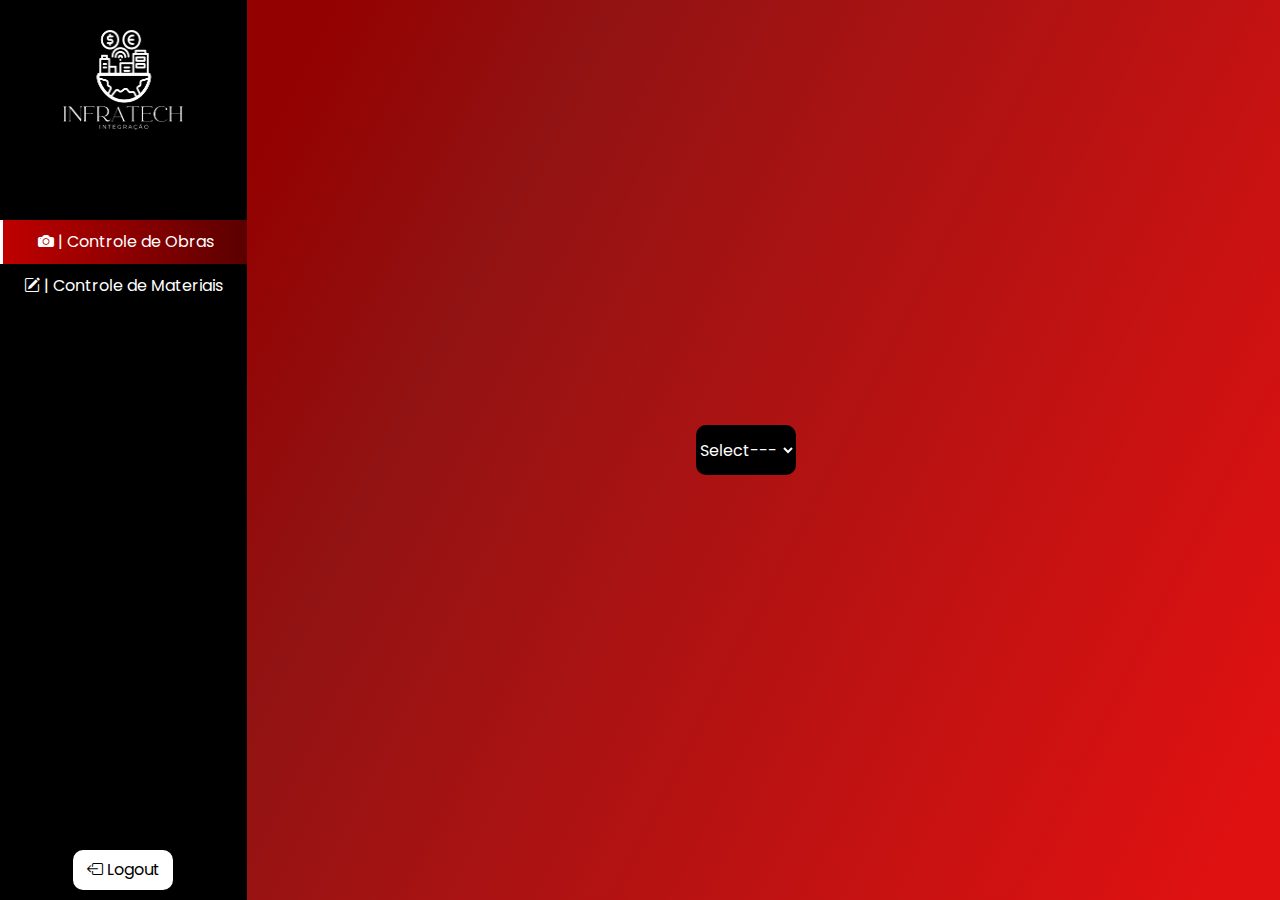
<file: controledeobras.html>
<!DOCTYPE html>
<html lang="pt-br">
<head>
    <meta charset="UTF-8">
    <meta name="viewport" content="width=device-width, initial-scale=1.0">
    <!-- font link start -->
    <link rel="preconnect" href="https://fonts.googleapis.com">
    <link rel="preconnect" href="https://fonts.gstatic.com" crossorigin>
    <link href="https://fonts.googleapis.com/css2?family=Poppins:ital,wght@0,100;0,200;0,300;0,400;0,500;0,600;0,700;0,800;0,900;1,100;1,200;1,300;1,400;1,500;1,600;1,700;1,800;1,900&display=swap" rel="stylesheet">
    <!-- font link end -->
    
    <!-- links bootstrap -->
    <link href="https://cdn.lineicons.com/4.0/lineicons.css"
            rel="stylesheet" />
    <link href="https://cdn.jsdelivr.net/npm/bootstrap@5.3.3/dist/css/bootstrap.min.css" rel="stylesheet" integrity="sha384-QWTKZyjpPEjISv5WaRU9OFeRpok6YctnYmDr5pNlyT2bRjXh0JMhjY6hW+ALEwIH" crossorigin="anonymous">
    
    <link rel="stylesheet" href="https://cdn.jsdelivr.net/npm/bootstrap-icons@1.11.3/font/bootstrap-icons.min.css">

      
    <!-- links bootstrap end -->        
    
    
    

    


    <!-- Links -->
    <link rel="stylesheet" href="/static/css/controledeobras.css">
    <link rel="shortcut icon" href="/images/INFRATECH.png" type="image/x-icon">
    


    
    <title>Infratech Integração</title>
</head>
<body>
    <div class="corpo"><!-- corpo start -->
      <aside id="sidebar">
        <div class="d-flex">
          <div class="sidebar-logo">
            <img src="/images/INFRATECH.png" alt="">
          </div>
        </div>

        <div class="menu">
            <div class="sidebar-nav" >
              <li class="sidebar-item" id="btnobras">                      
                  <button type='submit' onclick="controleO()"><i class="bi bi-camera-fill"></i> | Controle de Obras</button>
              </li>
              <li class="sidebar-item" id="btnmateriais">
                  <button type='submit' onclick="controleM()"><i class="bi bi-pencil-square"></i> | Controle de Materiais</button>
              </li>
              
              
            </div>
        </div>
        <div class="sidebar-footer">
           <button id="logout" onclick="logout()"><i id="logout" class="bi bi-box-arrow-left"></i> Logout</button> 
          
        </div>

      </aside> <!--Navbar end-->
      <div class="container"> 
        <div class="select"><select id="imageSelect">
        <option value=""" disabled selected>Select---</option>
        <option value="0">Câmera 1</option>
        <option value="1">Câmera 2</option>
        <option value="2">Câmera 3</option>
        </select>
        </div>
        <div class="content">
          <div id="imageContainer">
            <img src="/images/imagem1.jpg" alt="Imagem 1" class="imagem">
            <img src="/images/imagem2.jpg" alt="Imagem 2" class="imagem">
            <img src="/images/imagem3.jpg" alt="Imagem 3" class="imagem">
          </div>
          
          <script src="/static/js/controlobras.js"></script>
        </div>
          
      </div>



    </div> <!--corpo end-->
   
    <script src="/static/js/portal.js"></script>


</body>
</html>
</file>
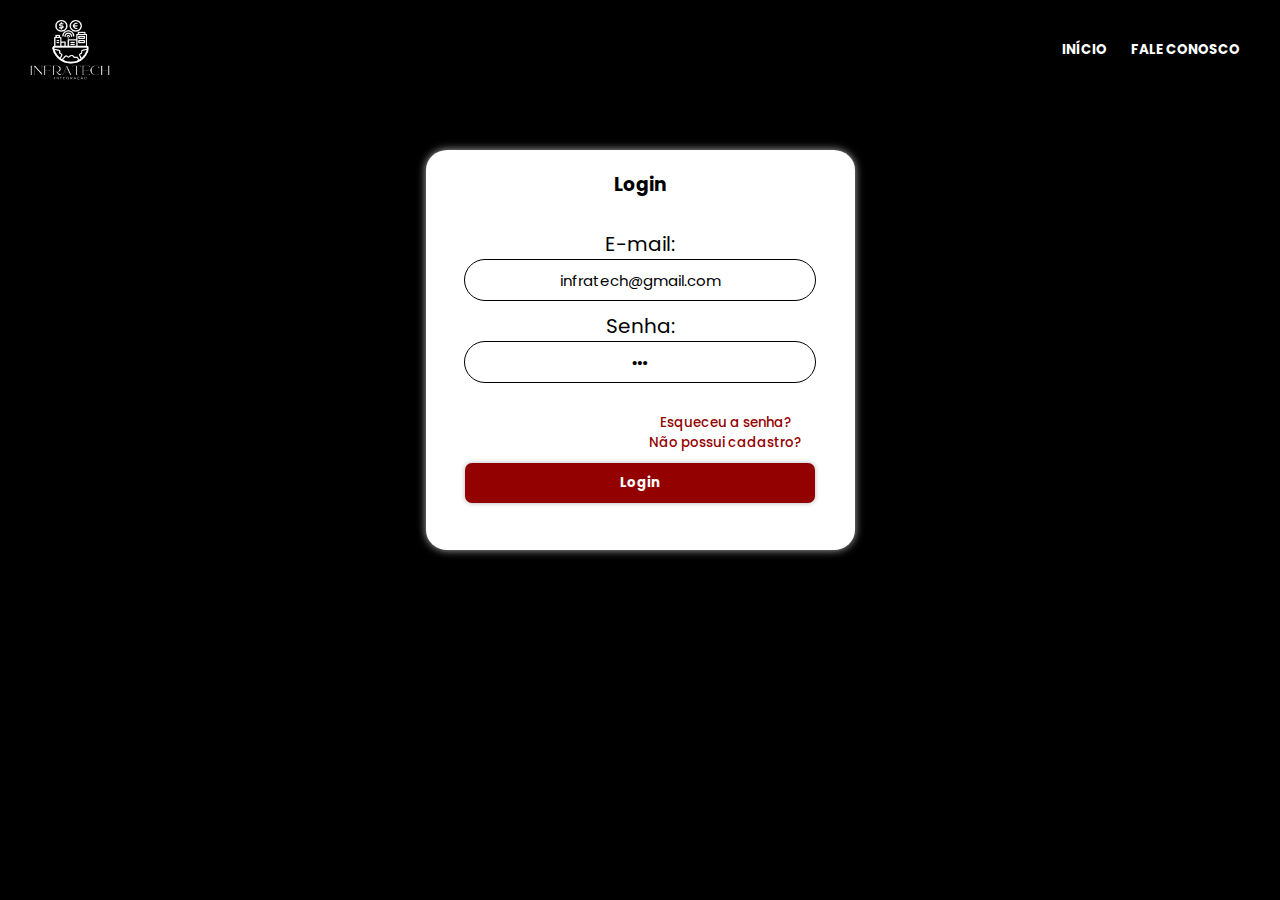
<file: login.html>
<!DOCTYPE html>
<html lang="pt-br">
<head>
  <meta charset="UTF-8">
  <meta name="viewport" content="width=device-width, initial-scale=1.0">
  <!-- font start -->
  <link rel="preconnect" href="https://fonts.googleapis.com">
<link rel="preconnect" href="https://fonts.gstatic.com" crossorigin>
<link href="https://fonts.googleapis.com/css2?family=Poppins:ital,wght@0,100;0,200;0,300;0,400;0,500;0,600;0,700;0,800;0,900;1,100;1,200;1,300;1,400;1,500;1,600;1,700;1,800;1,900&display=swap" rel="stylesheet">
  <!-- font end -->
  <link rel="stylesheet" href="/static/css/login.css">
  <link rel="shortcut icon" href="/images/INFRATECH.png" type="image/x-icon">
  <title>Login</title>
</head>
<body>
  <div id="tituloId">
    <img id="titulo" src="/images/INFRATECH.png" alt="">
    <div class="buttons">
      <button id="button" type="submit" onclick="voltarParaIndex()">INÍCIO</button>
      <button id="button" type="submit" >FALE CONOSCO</button>
      
    </div>
  </div>

  
  <div class="login">
    <div class="container">
      <div class="login_text">
        <h3>Login</h3>
      </div>
      
      
      <div id="form">
        <form id="formLogin">
          <div class="input-wrapper">
            <label for="login" id="textoUm">E-mail: </label>
            <input type="text" id="login" name="login"  value="infratech@gmail.com" placeholder="Insira seu e-mail" required/>
          </div> <!-- Login -->

          <div class="input-wrapper">
            <label for="senha" id="textoDois">Senha: </label>
            <input type="password" id="senha" name="password" value="123" placeholder="Insira sua senha" required /> 
          </div> <!-- Senha  -->

          <div class="senha_certa">
            <p>Senha errada. Por favor, tente novamente</p>
          </div> 

          <div class="extrabuttons">

            <button type="submit" onclick="telaRedef()">Esqueceu a senha?</button>
            <button type="submit">Não possui cadastro?</button> 

          </div>

          <div class="submit">
            <button type="submit" id="buttonEnvio" onclick="portal()">Login</button>
          </div> <!-- Login Submit -->
          
        </form>
      </div>
      

    </div>
  </div>
  
  
<script src="/static/js/login.js"></script>

<script>
  
</script>

</body>
</html>
</file>
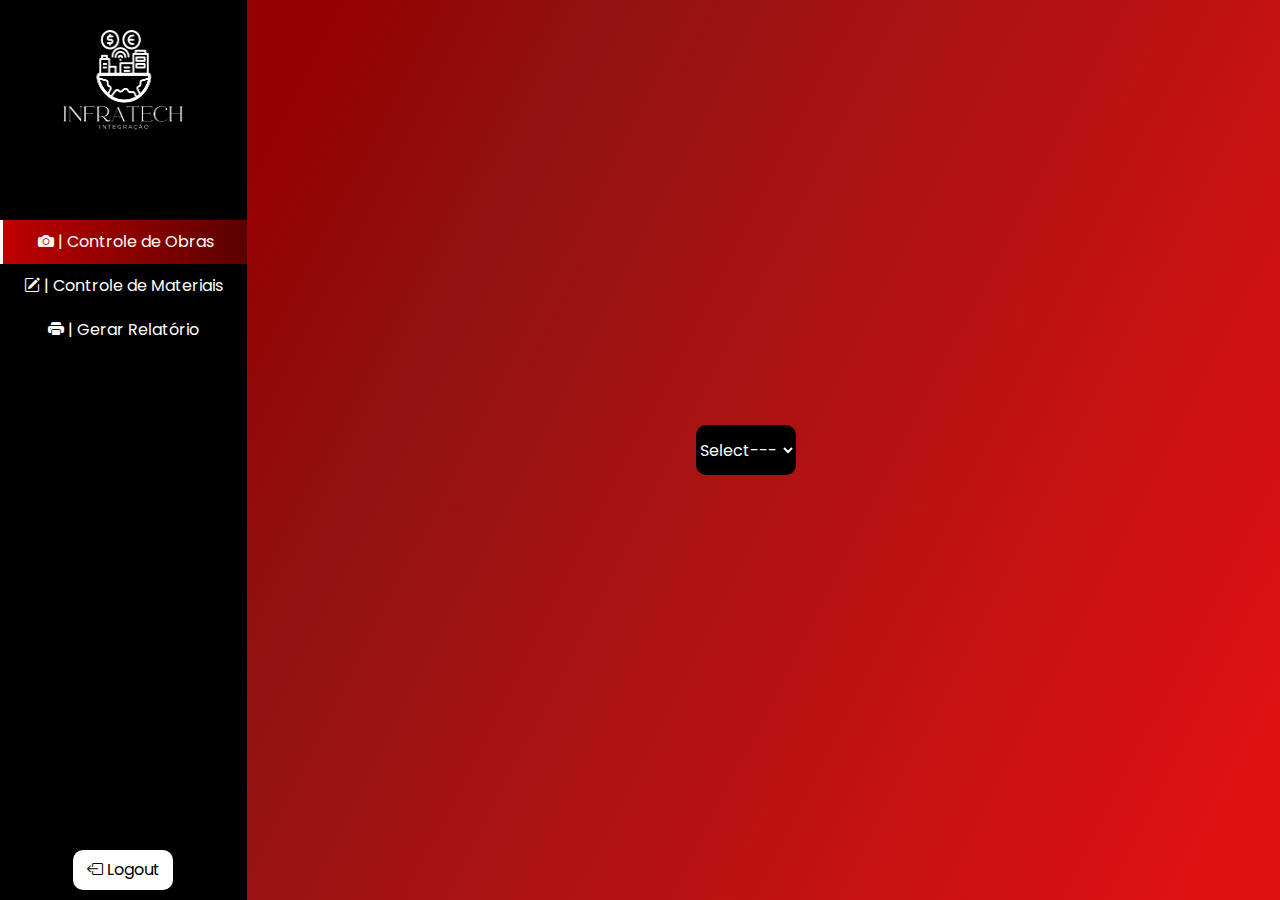
<file: templates/controledeobras.html>
<!DOCTYPE html>
<html lang="pt-br">
<head>
    <meta charset="UTF-8">
    <meta name="viewport" content="width=device-width, initial-scale=1.0">
    <!-- font link start -->
    <link rel="preconnect" href="https://fonts.googleapis.com">
    <link rel="preconnect" href="https://fonts.gstatic.com" crossorigin>
    <link href="https://fonts.googleapis.com/css2?family=Poppins:ital,wght@0,100;0,200;0,300;0,400;0,500;0,600;0,700;0,800;0,900;1,100;1,200;1,300;1,400;1,500;1,600;1,700;1,800;1,900&display=swap" rel="stylesheet">
    <!-- font link end -->
    
    <!-- links bootstrap -->
    <link href="https://cdn.lineicons.com/4.0/lineicons.css"
            rel="stylesheet" />
    <link href="https://cdn.jsdelivr.net/npm/bootstrap@5.3.3/dist/css/bootstrap.min.css" rel="stylesheet" integrity="sha384-QWTKZyjpPEjISv5WaRU9OFeRpok6YctnYmDr5pNlyT2bRjXh0JMhjY6hW+ALEwIH" crossorigin="anonymous">
    
    <link rel="stylesheet" href="https://cdn.jsdelivr.net/npm/bootstrap-icons@1.11.3/font/bootstrap-icons.min.css">

      
    <!-- links bootstrap end -->        
    
    
    

    


    <!-- Links -->
    <link rel="stylesheet" href="/static/css/controledeobras.css">
    <link rel="shortcut icon" href="/images/INFRATECH.png" type="image/x-icon">
    


    
    <title>Infratech Integração</title>
</head>
<body>
    <div class="corpo"><!-- corpo start -->
      <aside id="sidebar">
        <div class="d-flex">
          <div class="sidebar-logo">
            <img src="/images/INFRATECH.png" alt="">
          </div>
        </div>

        <div class="menu">
            <div class="sidebar-nav" >
              <li class="sidebar-item" id="btnobras">                      
                  <button type='submit' onclick="controleO()"><i class="bi bi-camera-fill"></i> | Controle de Obras</button>
              </li>
              <li class="sidebar-item" id="btnmateriais">
                  <button type='submit' onclick="controleM()"><i class="bi bi-pencil-square"></i> | Controle de Materiais</button>
              </li>
              <li class="sidebar-item" id="btnrelatorio">
                
                  <button type='submit' onclick="gerarelat()"><i class="bi bi-printer-fill"></i> | Gerar Relatório</button>
                
              </li>
          
              
            </div>
        </div>
        <div class="sidebar-footer">
           <button id="logout" onclick="logout()"><i id="logout" class="bi bi-box-arrow-left"></i> Logout</button> 
          
        </div>

      </aside> <!--Navbar end-->
      <div class="container"> 
        <div class="select"><select id="imageSelect">
        <option value=""" disabled selected>Select---</option>
        <option value="0">Câmera 1</option>
        <option value="1">Câmera 2</option>
        <option value="2">Câmera 3</option>
        </select>
        </div>
        <div class="content">
          <div id="imageContainer">
            <img src="/images/imagem1.jpg" alt="Imagem 1" class="imagem">
            <img src="/images/imagem2.jpg" alt="Imagem 2" class="imagem">
            <img src="/images/imagem3.jpg" alt="Imagem 3" class="imagem">
          </div>
          
          <script src="/static/js/controlobras"></script>
        </div>
          
      </div>



    </div> <!--corpo end-->
   
    <script src="/static/js/portal.js"></script>


</body>
</html>
</file>
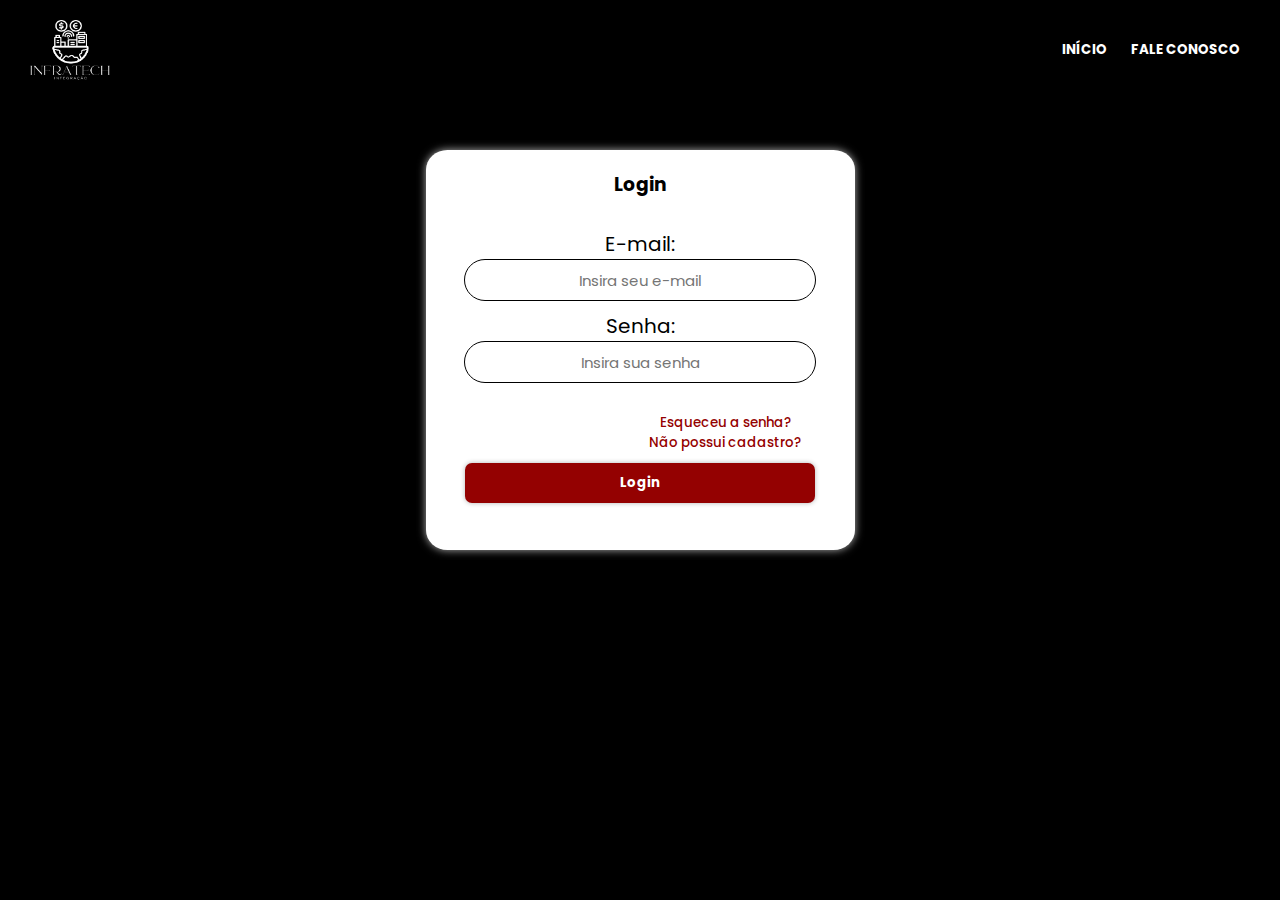
<file: templates/login.html>
<!DOCTYPE html>
<html lang="pt-br">
<head>
  <meta charset="UTF-8">
  <meta name="viewport" content="width=device-width, initial-scale=1.0">
  <!-- font start -->
  <link rel="preconnect" href="https://fonts.googleapis.com">
<link rel="preconnect" href="https://fonts.gstatic.com" crossorigin>
<link href="https://fonts.googleapis.com/css2?family=Poppins:ital,wght@0,100;0,200;0,300;0,400;0,500;0,600;0,700;0,800;0,900;1,100;1,200;1,300;1,400;1,500;1,600;1,700;1,800;1,900&display=swap" rel="stylesheet">
  <!-- font end -->
  <link rel="stylesheet" href="/static/css/login.css">
  <link rel="shortcut icon" href="/images/INFRATECH.png" type="image/x-icon">
  <title>Login</title>
</head>
<body>
  <div id="tituloId">
    <img id="titulo" src="/images/INFRATECH.png" alt="">
    <div class="buttons">
      <button id="button" type="submit" onclick="voltarParaIndex()">INÍCIO</button>
      <button id="button" type="submit" >FALE CONOSCO</button>
      
    </div>
  </div>

  
  <div class="login">
    <div class="container">
      <div class="login_text">
        <h3>Login</h3>
      </div>
      
      
      <div id="form">
        <form action="/login" method="POST">
          <div class="input-wrapper">
            <label for="login" id="textoUm">E-mail: </label>
            <input type="text" id="login" name="login" placeholder="Insira seu e-mail" required/>
          </div> <!-- Login -->

          <div class="input-wrapper">
            <label for="senha" id="textoDois">Senha: </label>
            <input type="password" name="senha" id="senha" placeholder="Insira sua senha" required/>
          </div> <!-- Senha  -->

          <div class="senha_certa">
            <p>Senha errada. Por favor, tente novamente</p>
          </div> 

          <div class="extrabuttons">

            <button type="submit" onclick="telaRedef()">Esqueceu a senha?</button>
            <button type="submit">Não possui cadastro?</button> 

          </div>

          <div class="submit">
            <button type="submit" id="buttonEnvio" onclick="portal()">Login</button>
          </div> <!-- Login Submit -->
          
        </form>
      </div>
      

    </div>
  </div>
  
  
<script src="/static/js/login.js"></script>
</body>
</html>
</file>
<file: static/css/controledeobras.css>
* {
    margin: 0;
    padding: 0;
    font-family: 'Poppins';
    
}

.corpo {
    display: flex;
}

/* sidebar */


#sidebar {
    width: 260px;
    min-width: 70px;
    height: 100vh;
    transition: all .25s ease-in-out;
    display: flex;
    flex-direction: column;
    background-color: #000;
    align-items: center;
    gap: 10%;
}

#sidebar div.menu i {
    color: #fff;
    
}

.sidebar-logo img {
    width: 120px;
    height: 100px;
    margin-top: 30px;
}

.menu {
    display: block;
    left: 0;
}

.sidebar-nav {
    list-style: none;
    width: 250px;
    
}

.sidebar-item {
    padding: 10px;
    width: 250px;
    
}

.sidebar-item:hover {
    background: linear-gradient(90deg, #C00000 0%, #5A0000 100%);
    border-left: 5px white solid;

}



.sidebar-item button {
    background: none;
    color: #fff;
    border: none;
    width: 100%;
}

.sidebar-footer {
    position: absolute;
    bottom: 0;
    width: 250px;
    padding: 10px;
    text-align: center;
    
   
}

.sidebar-footer a {
    text-decoration: none;
    color: black;
}

.sidebar-footer a i {
    text-decoration: none;
    color: black;
}


button#logout {
    background: white;
    border: none;
    width: 100px;
    height: 40px;
    border-radius: 10px;
}


#logout {
    color: #000000;
}
.selecionado {
    background: linear-gradient(90deg, #C00000 0%, #5A0000 100%);/* Por exemplo, mude a cor de fundo para azul */
    border-left: 5px white solid;
    
}


/* Corpo pag */

.container {
    color: rgb(255, 255, 255);
    width: 85vw;
    text-align: center;
    justify-content: center;
    gap: 15px 15px;
    display: flex;
    align-items: center;
    background: linear-gradient(117deg, #940101 6.2%, #921313 24.69%, #E01111 95.7%);
    mix-blend-mode: plus-darker;

}


.select {
    position: relative;
    left: -2%;
}

#imageSelect    {
    width: 100px;
    height: 50px;
    border-radius: 10px;
    background-color: #000;
    color: #Fff;
    border: none;
    position: relative;
    left: 10%;
}

.imagem {
    display: none;
    border-radius: 20px;
    width: 900px;
    height: 600px;
  }
</file>
<file: static/css/login.css>
*{
    margin: 0;
    padding: 0;

}

body {
    background-color: #000;
}

/* navbar */

#tituloId { 
    color: rgb(255, 255, 255);
    display: block flex;
    background-color: #000;
    margin-top: 10px;
    font-family: Poppins;
    margin: 20px 30px;
    align-items: center;
}

#titulo {
    width: 80px;
    height: 60px;
}

#tituloid img.logo {
    font-size: 15px; 
    border: 1px solid red;
}

.buttons {
    
    position: absolute;
    right: 30px;
    font-family: Poppins;
}

#button {
    background-color: transparent;
    color: #fff;
    border: none;
    padding: 5px 10px;
    cursor: pointer;
    transition: .2s;
    font-family: Poppins;
    font-weight: bold;
}

#button:hover{
    color: #940101;
}

/* Corpo Login */

.login {
    display: flex;
    justify-content: center;
    height: 500px;
    align-items: center;    
    text-align:  center;
    min-width: 340px;
}

.login_text {
    margin-top: 20px;
}

.container {
    background-color: white;
    max-width: 500px;
    height: 400px;
    box-shadow: 0px 0px 8px  rgba(255, 255, 255, 0.7);
    border-radius: 5%;
    font-family: Poppins;
    text-align: center;
    
    min-width: 120px;
    min-height: 120px;
    transition: all .5s;
}

#form {
    font-size: 20px;
    margin-top: 30px;

}

form div{
    display:flex;
    flex-direction: column;
    align-items: center;
}

form div.input-wrapper{
    margin-top: 10px;
}



input#login {
    border: 1px solid black;
    border-radius: 30px;
    font-size: 15px;
    width: 350px;
    height: 40px;
    text-align: center;
    font-family: Poppins;
}

#login::placeholder {
    font: 15px Poppins;
    text-align: center;
}

input#senha {
    border: 1px solid black;
    border-radius: 30px;
    font-size: 15px;
    width: 350px;
    height: 40px;
    text-align: center;
    
    
}

#senha::placeholder {
    font: 15px Poppins;
    text-align: center;
}

.senha_errada {
    color: red;
    font-size: 15px;
    font-weight: 600;
}

.senha_certa {
    visibility: hidden;
}

.extrabuttons button {
    background-color: transparent;
    color: #940101;
    cursor: pointer;
    border: none;
    font-family: Poppins;
    font-weight: 500;
    line-height: 20px;
    position: relative;
    left: 20%;
    align-items: left;

   
    

}


#buttonEnvio {
    background-color: #940101;
    border: none;
    width: 350px;
    height: 40px;
    border-radius: 7px 7px;
    cursor: pointer;
    box-shadow: 0px 0px 5px rgba(0, 0, 0, 0.3);
    font-family: Poppins;
    font-weight: bold;
    color: white;
    transition: background .3s;
    margin-top: 10px;
}

#buttonEnvio:hover {
    background: rgba(34, 208, 93, 0.7);
}

/* footer */

footer {
    background-color: #1D2D45;
    color: #fff;
    font-family: Poppins;
    display: flex;
    justify-content: space-between;
    padding: 20px 30px;
}

footer>div{
    width: 200px;
    max-width: 200px;
}

footer>div>h3 {
    padding: 0px 5px
}

footer>div>p {
    font-size: 10px;
    text-align: left;
    padding: 0px 5px;
}


/* media  */

@media screen and (max-width: 500px) {
    .container {
        width: 300px;
        height: 380px;
        
    }
    #form {
        font-size: 1.25em;
    }
    
    input#login {
        width: 250px;
        height: 30px;
        font-size: 1em;
        border-radius: 30px;
    }

    input#senha {
        width: 250px;
        height: 30px;
        font-size: 1em;
        border-radius: 30px;
    }

    #buttonEnvio {
        width: 250px;
        height: 30px;
        font-size: 1em;
        border-radius: 30px;
    }

    footer {
        flex-direction: column;
        align-items: center;
        text-align: center;
        
    }

    footer>div>p {
        text-align: center;
    }
    
}
</file>
